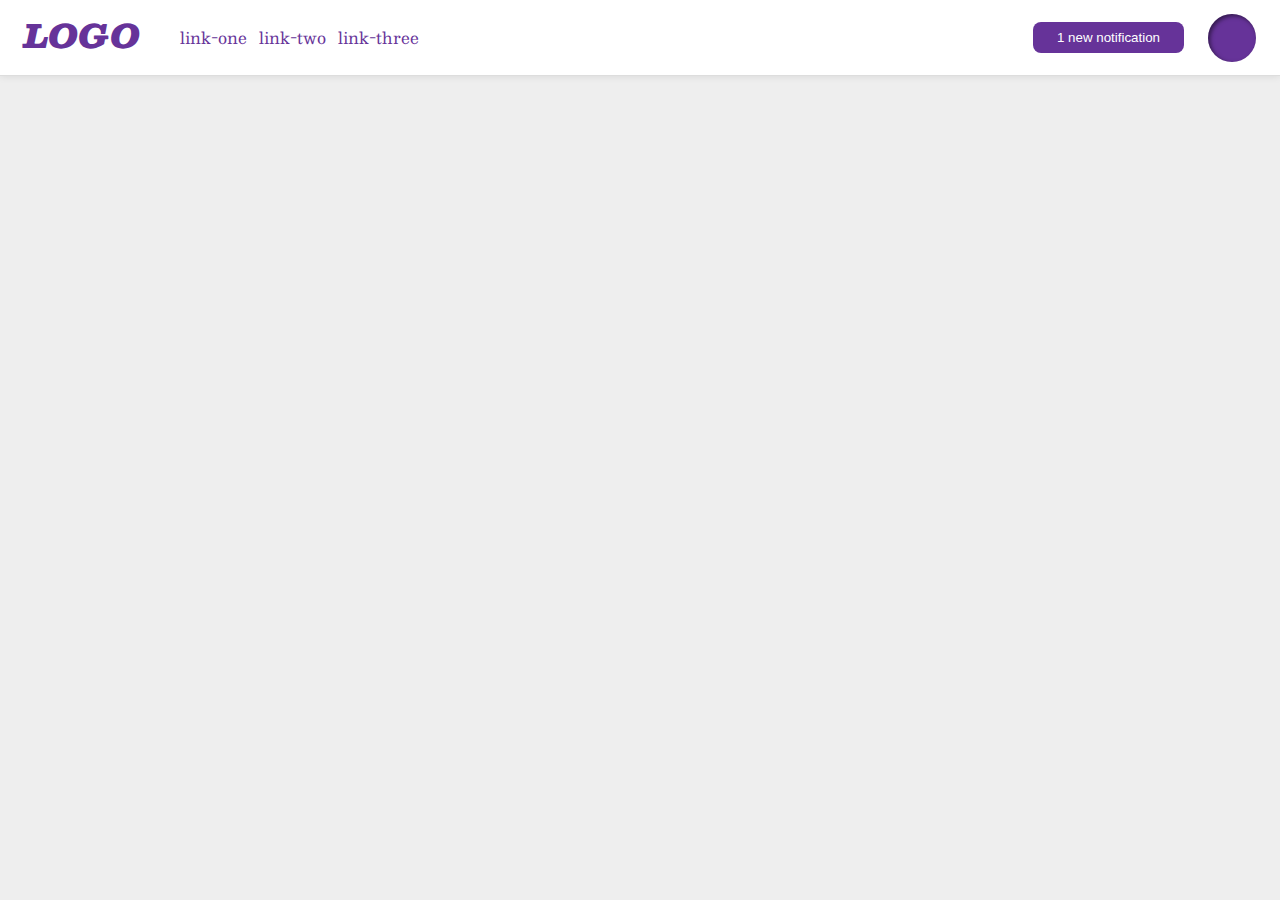
<file: flex/03-flex-header-2/index.html>
<!DOCTYPE html>
<html lang="en">
  <head>
    <meta charset="UTF-8">
    <meta http-equiv="X-UA-Compatible" content="IE=edge">
    <meta name="viewport" content="width=device-width, initial-scale=1.0">
    <title>Flex Header 2</title>
    <link rel="stylesheet" href="style.css">
  </head>
  <body>
    <div class="header">
      <div class="left-side">
          <div class="logo">
            LOGO
          </div>
          <ul class="links">
            <li><a href="google.com">link-one</a></li>
            <li><a href="google.com">link-two</a></li>
            <li><a href="google.com">link-three</a></li>
          </ul>
      </div>
      <div class="right-side">
         <button class="notifications">
            1 new notification
         </button>
          <div class="profile-image"></div>
    </div>
    </div>
  </body>
</html>
</file>
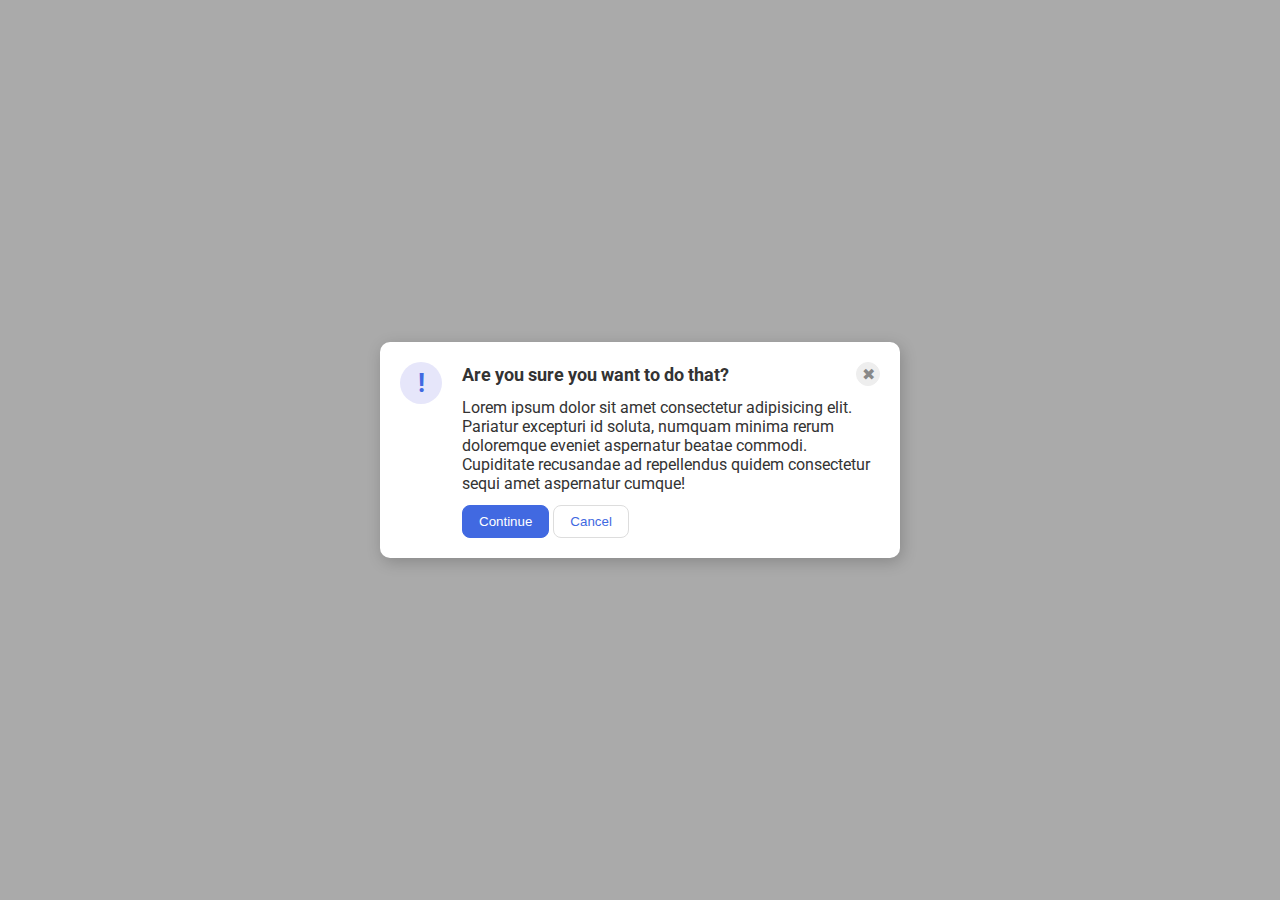
<file: flex/05-flex-modal/index.html>
<!DOCTYPE html>
<html lang="en">
  <head>
    <meta charset="UTF-8">
    <meta http-equiv="X-UA-Compatible" content="IE=edge">
    <meta name="viewport" content="width=device-width, initial-scale=1.0">
    <link rel="stylesheet" href="style.css">
    <title>Modal</title>
  </head>
  <body>
    <div class="modal">
      <div class="icon">!</div>
      <div class="righties">
        <div class="header">Are you sure you want to do that?<button class="close-button">✖</button></div>
        <div class="text">Lorem ipsum dolor sit amet consectetur adipisicing elit. Pariatur excepturi id soluta, numquam minima rerum doloremque eveniet aspernatur beatae commodi. Cupiditate recusandae ad repellendus quidem consectetur sequi amet aspernatur cumque!</div>
        <div class="bottom-buttons">
        <button class="continue">Continue</button>
        <button class="cancel">Cancel</button>
        </div>
      </div>
    </div>
  </body>
</html>
</file>
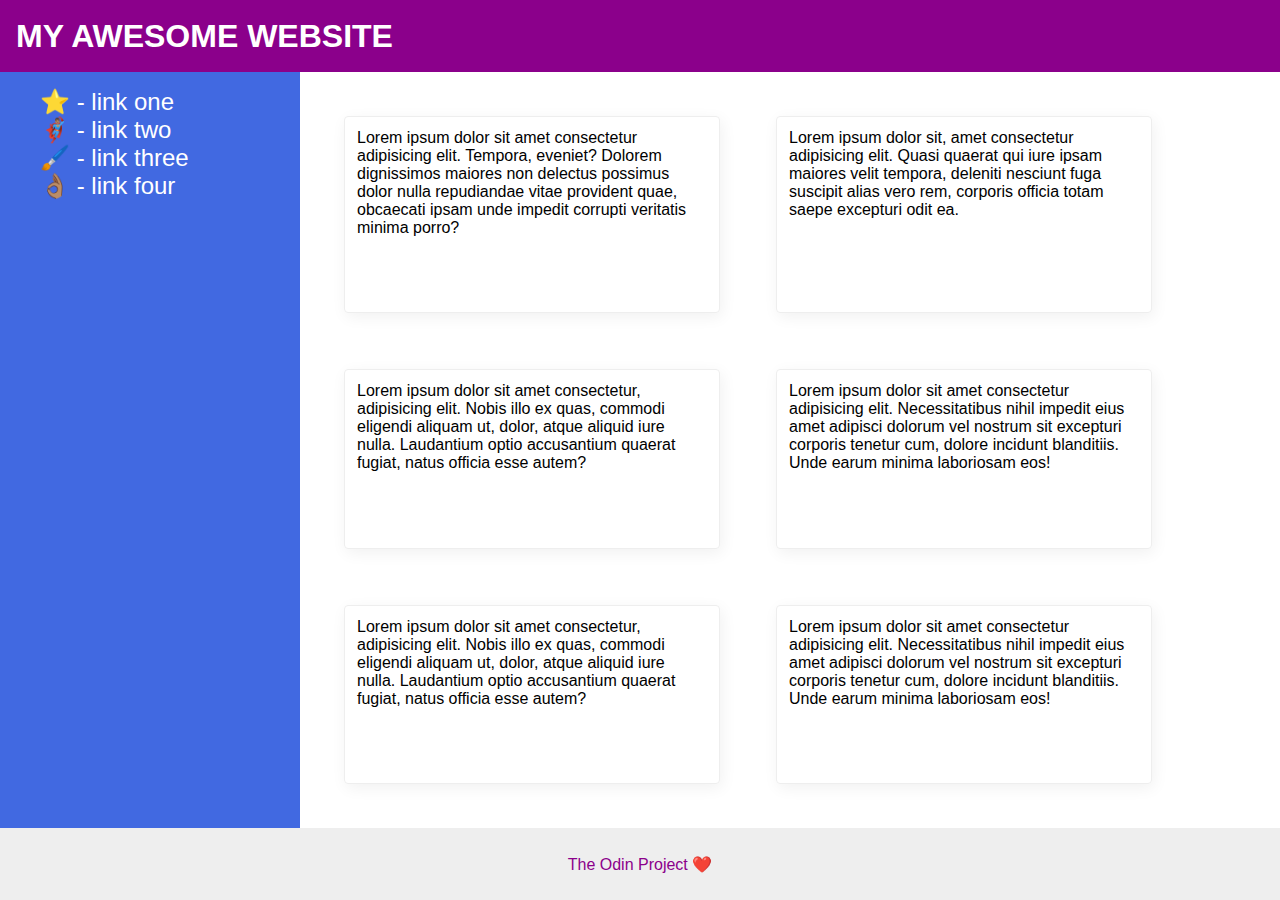
<file: flex/07-flex-layout-2/index.html>
<!DOCTYPE html>
<html lang="en">
  <head>
    <meta charset="UTF-8">
    <meta http-equiv="X-UA-Compatible" content="IE=edge">
    <meta name="viewport" content="width=device-width, initial-scale=1.0">
    <title>The Holy Grail</title>
    <link rel="stylesheet" href="style.css">
  </head>
  <body>
    <div class="header">
      MY AWESOME WEBSITE
    </div>
    
    <div class="midcontent">  
      <div class="sidebar">
        <ul>
          <li><a href="#">⭐ - link one</a></li>
          <li><a href="#">🦸🏽‍♂️ - link two</a></li>
          <li><a href="#">🖌️ - link three</a></li>
          <li><a href="#">👌🏽 - link four</a></li>
        </ul>
      </div>
      <div class="container">
        <div class="card">Lorem ipsum dolor sit amet consectetur adipisicing elit. Tempora, eveniet? Dolorem dignissimos maiores non delectus possimus dolor nulla repudiandae vitae provident quae, obcaecati ipsam unde impedit corrupti veritatis minima porro?</div>
        <div class="card">Lorem ipsum dolor sit, amet consectetur adipisicing elit. Quasi quaerat qui iure ipsam maiores velit tempora, deleniti nesciunt fuga suscipit alias vero rem, corporis officia totam saepe excepturi odit ea.</div>
        <div class="card">Lorem ipsum dolor sit amet consectetur, adipisicing elit. Nobis illo ex quas, commodi eligendi aliquam ut, dolor, atque aliquid iure nulla. Laudantium optio accusantium quaerat fugiat, natus officia esse autem?</div>
        <div class="card">Lorem ipsum dolor sit amet consectetur adipisicing elit. Necessitatibus nihil impedit eius amet adipisci dolorum vel nostrum sit excepturi corporis tenetur cum, dolore incidunt blanditiis. Unde earum minima laboriosam eos!</div>
        <div class="card">Lorem ipsum dolor sit amet consectetur, adipisicing elit. Nobis illo ex quas, commodi eligendi aliquam ut, dolor, atque aliquid iure nulla. Laudantium optio accusantium quaerat fugiat, natus officia esse autem?</div>
        <div class="card">Lorem ipsum dolor sit amet consectetur adipisicing elit. Necessitatibus nihil impedit eius amet adipisci dolorum vel nostrum sit excepturi corporis tenetur cum, dolore incidunt blanditiis. Unde earum minima laboriosam eos!</div>
      </div>
    </div>

    <div class="footer">
      The Odin Project ❤️
    </div>
  </body>
</html>
</file>
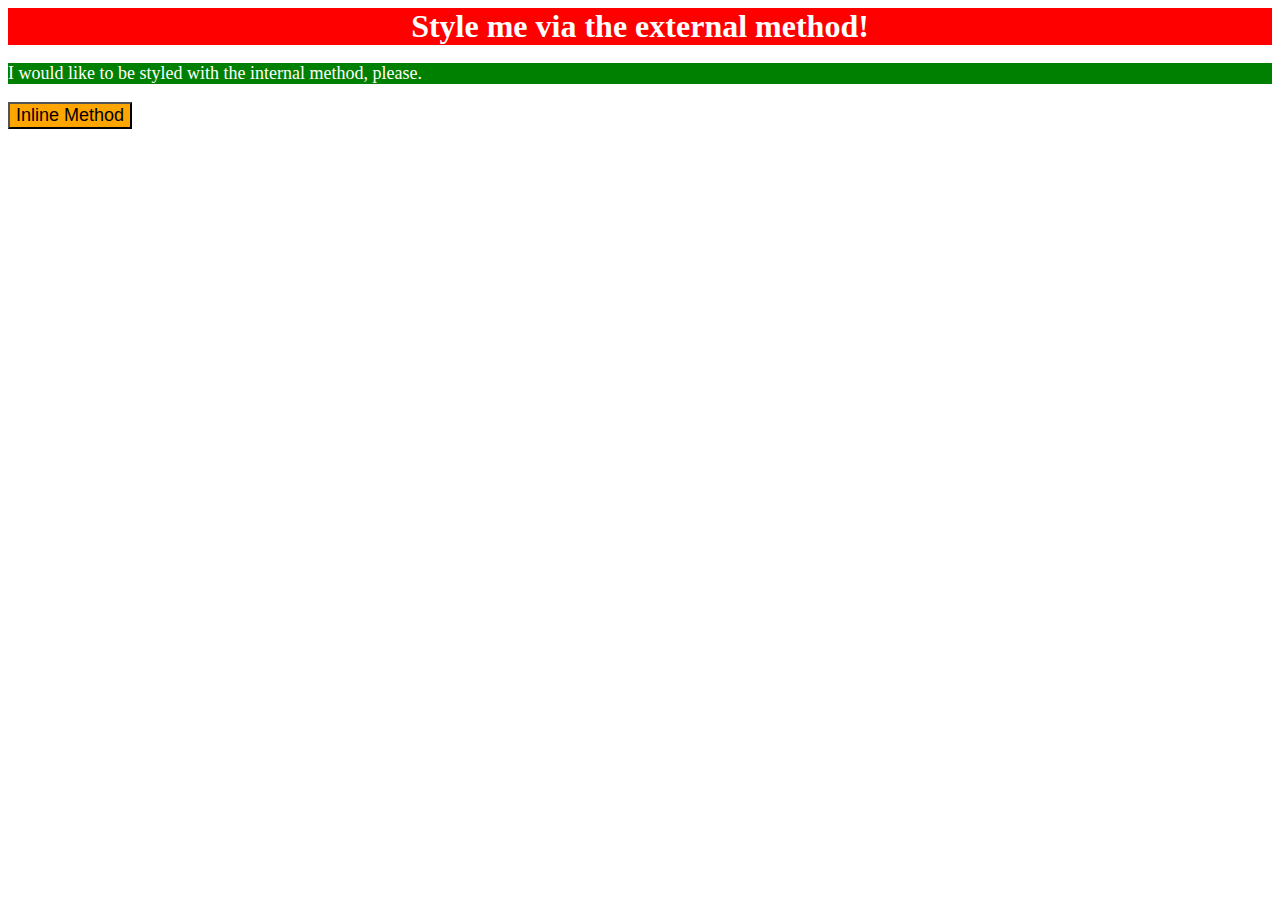
<file: foundations/01-css-methods/index.html>
<!DOCTYPE html>
<html lang="en">
  <head>
    <meta charset="UTF-8">
    <meta http-equiv="X-UA-Compatible" content="IE=edge">
    <meta name="viewport" content="width=device-width, initial-scale=1.0">
    <title>Methods for Adding CSS</title>
    <link rel="stylesheet" href="style.css" />
    <style>
      p {
    background-color: green;
    color: white;
    font-size: 18px;
}
    </style>
  </head>
  <body>
    <div>Style me via the external method!</div>
    <p>I would like to be styled with the internal method, please.</p>
    <button style="background-color: orange; font-size: 18px;">Inline Method</button>
  </body>
</html>
</file>
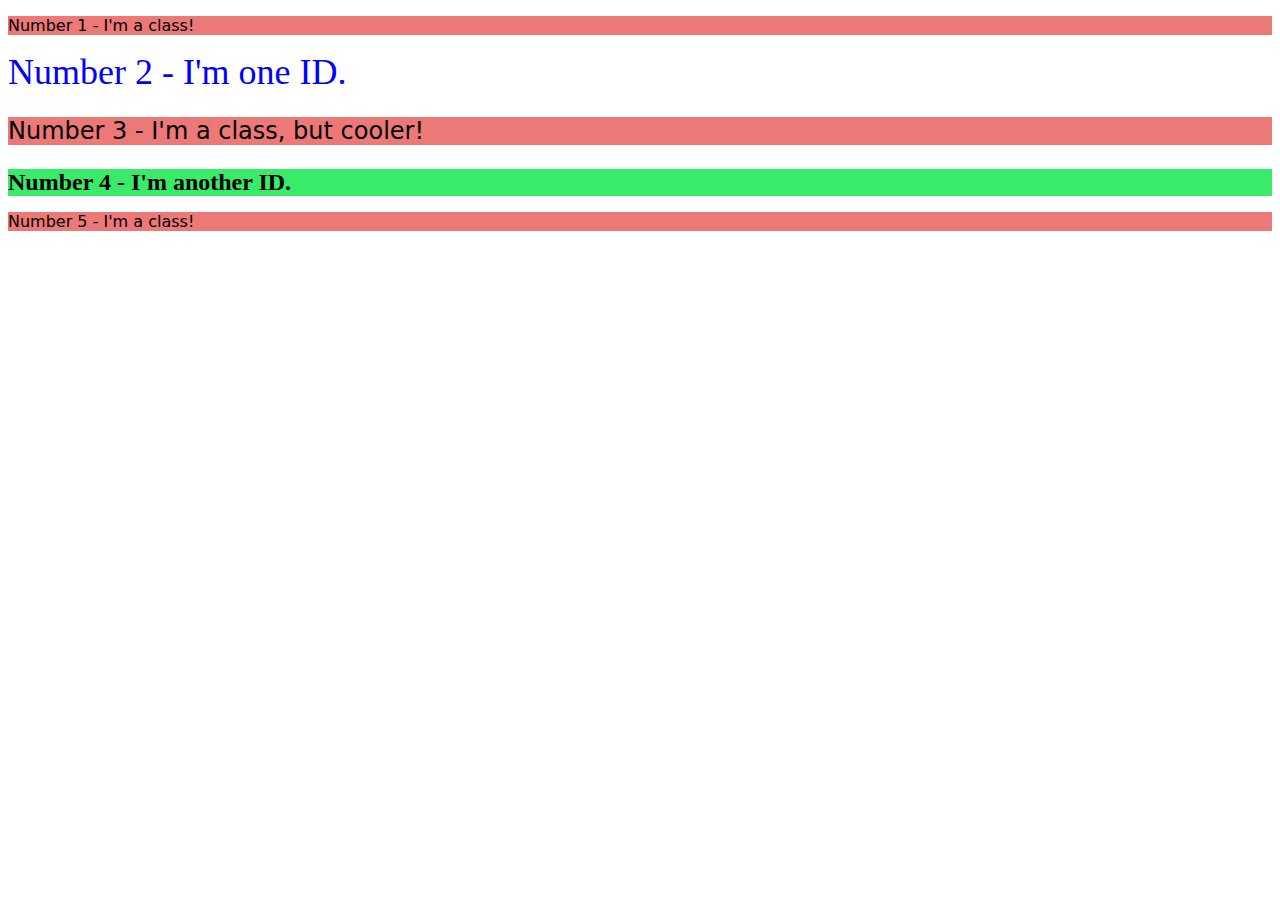
<file: foundations/02-class-id-selectors/index.html>
<!DOCTYPE html>
<html lang="en">
  <head>
    <meta charset="UTF-8">
    <meta http-equiv="X-UA-Compatible" content="IE=edge">
    <meta name="viewport" content="width=device-width, initial-scale=1.0">
    <title>Class and ID Selectors</title>
    <link rel="stylesheet" href="style.css">
  </head>
  <body>
    <p class="oddNumber one">Number 1 - I'm a class!</p>
    <div id="two">Number 2 - I'm one ID.</div>
    <p class="oddNumber three">Number 3 - I'm a class, but cooler!</p>
    <div id="four">Number 4 - I'm another ID.</div>
    <p class="oddNumber five">Number 5 - I'm a class!</p>
  </body>
</html>
</file>
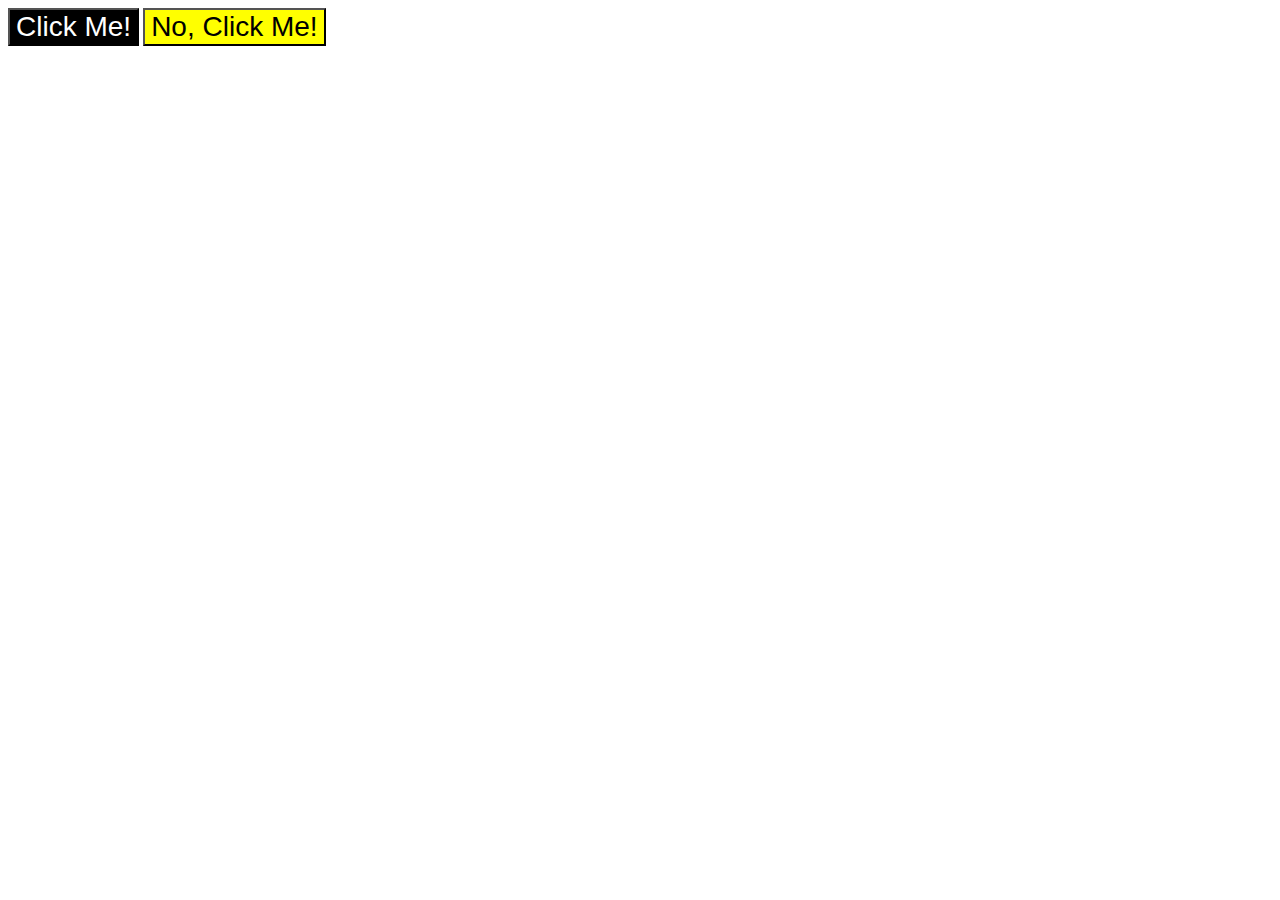
<file: foundations/03-grouping-selectors/index.html>
<!DOCTYPE html>
<html lang="en">
  <head>
    <meta charset="UTF-8">
    <meta http-equiv="X-UA-Compatible" content="IE=edge">
    <meta name="viewport" content="width=device-width, initial-scale=1.0">
    <title>Grouping Selectors</title>
    <link rel="stylesheet" href="style.css">
  </head>
  <body>
    <button class="first">Click Me!</button>
    <button class="second">No, Click Me!</button>
  </body>
</html>
</file>
<file: flex/03-flex-header-2/style.css>
/* this is some magical font-importing.  
you'll learn about it later. */
@import url('https://fonts.googleapis.com/css2?family=Besley:ital,wght@0,400;1,900&display=swap');

body {
  margin: 0;
  background: #eee;
  font-family: Besley, serif;
}

.header {
  background: white;
  border-bottom: 1px solid #ddd;
  box-shadow: 0 0 8px rgba(0,0,0,.1);
  display: flex;
  justify-content: space-between;
  align-items: center;
}

.profile-image {
  background: rebeccapurple;
  box-shadow: inset 2px 2px 4px rgba(0,0,0,.5);
  border-radius: 50%;
  width: 48px;
  height: 48px;
}

.logo {
  color: rebeccapurple;
  font-size: 32px;
  font-weight: 900;
  font-style: italic;
}

button {
  border: none;
  border-radius: 8px;
  background: rebeccapurple;
  color: white;
  padding: 8px 24px;
  height: fit-content;
}

a {
  /* this removes the line under our links */
  text-decoration: none;
  color: rebeccapurple;
}

ul {
  list-style-type: none;
  display: flex;
  gap: 12px;
}

.left-side {
  display: flex;
  margin: 8px 24px;
}


.right-side {
  display: flex;
  gap: 24px;
  margin: 8px 24px;
  align-items: center;
}
</file>
<file: flex/05-flex-modal/style.css>
@import url('https://fonts.googleapis.com/css2?family=Roboto:wght@400;700&display=swap');

html, body {
  height: 100%;
}

body {
  font-family: Roboto, sans-serif;
  margin: 0;
  background: #aaa;
  color: #333;
  /* I'll give you this one for free lol */
  display: flex;
  align-items: center;
  justify-content: center;
}

.modal {
  background: white;
  width: 480px;
  border-radius: 10px;
  box-shadow: 2px 4px 16px rgba(0,0,0,.2);
  display: flex;
  padding: 20px;
  gap: 20px;
  
}

.icon {
  color: royalblue;
  font-size: 26px;
  font-weight: 700;
  background: lavender;
  width: 42px;
  height: 42px;
  border-radius: 50%;
  display: flex;
  align-items: center;
  justify-content: center;
  flex-shrink: 0;
}

.close-button {
  background: #eee;
  border-radius: 50%;
  color: #888;
  font-weight: 400;
  font-size: 16px;
  height: 24px;
  width: 24px;
  display: flex;
  align-items: center;
  justify-content: center;
  border: 1px solid #eee;
  padding: 0;
}

button {
  cursor: pointer;
  padding: 8px 16px;
  border-radius: 8px;
}

button.continue {
  background: royalblue;
  border: 1px solid royalblue;
  color: white;
}

button.cancel {
  background: white;
  border: 1px solid #ddd;
  color: royalblue;
}

.header {
  display: flex;
  justify-content: space-between;
  align-items: center;
  font-weight: bolder;
  font-size: 18px;
}

.righties {
  display: flex;
  flex-direction: column;
  gap: 12px;
}
</file>
<file: flex/07-flex-layout-2/style.css>
body {
  font-family: -apple-system, BlinkMacSystemFont, 'Segoe UI', Roboto, Oxygen, Ubuntu, Cantarell, 'Open Sans', 'Helvetica Neue', sans-serif;
  margin: 0;
  min-height: 100vh;
  display: flex;
  flex-direction: column;
  justify-content: space-between;
}

.header {
  height: 72px;
  background: darkmagenta;
  color: white;
  display: flex;
  align-items: center;
  padding-left: 16px;
  font-weight: 900;
  font-size: 32px;
}

.footer {
  height: 72px;
  background: #eee;
  color: darkmagenta;
  display: flex;
  align-items: center;
  justify-content: center;
}

.midcontent {
  display: flex;
  flex: 1; 
}

.container {
  display: flex;
  flex-wrap: wrap;
  align-content: stretch;
  padding: 32px;
  gap: 32px;
}

.sidebar {
  width: 300px;
  background: royalblue;
  box-sizing: border-box;
  flex-shrink: 0;
}

.card {
  border: 1px solid #eee;
  box-shadow: 2px 4px 16px rgba(0,0,0,.06);
  border-radius: 4px;
  width: 350px;
  padding: 12px;
  margin: 12px;
}

a {
  text-decoration:none;
  font-size: 24px;
  color: white;
}

ul {
  list-style-type: none;
}
</file>
<file: foundations/01-css-methods/style.css>
/* * `div`: a red background, white text, a font size of 32px, center aligned, and bold
* `p`: a green background, white text, and a font size of 18px
* `button`: an orange background and a font size of 18px */

div {
    background-color: red;
    color: white;
    font-size: 32px;
    text-align: center;
    font-weight: bold;
}
</file>
<file: foundations/02-class-id-selectors/style.css>
/* * **All odd numbered elements**: a light red/pink background, and a list of fonts containing `Verdana` and `DejaVu Sans` with `sans-serif` as a fallback
* **The second element**: blue text and a font size of 36px
* **The third element**: in addition to the styles for all odd numbered elements, add a font size of 24px
* **The fourth element**: a light green background, a font size of 24px, and bold

<p class="oddNumber one">Number 1 - I'm a class!</p>
<div id="two">Number 2 - I'm one ID.</div>
<p class="oddNumber three">Number 3 - I'm a class, but cooler!</p>
<div id="four">Number 4 - I'm another ID.</div>
<p class="oddNumber five">Number 5 - I'm a class!</p> */

.oddNumber {
    background-color: #ec7878;
    font-family: Verdana, "DejaVu Sans", sans-serif;
}

.three {
    font-size: 24px;
}

#two {
    color: #0000ff;
    font-size: 36px;
}

#four {
    background-color:#3aea69;
    font-size: 24px;
    font-weight: bold;
}
</file>
<file: foundations/03-grouping-selectors/style.css>
/* * **The first element**: a black background and white text
* **The second element**: a yellow background
* **Both elements**: a font size of 28px and a list of fonts containing `Helvetica` and `Times New Roman`, with `sans-serif` as a fallback  */

.first,
.second {
    font-size: 28px;
    font-family: Helvetica, "Times New Roman", sans-serif;
}

.first {
    background-color: black;
    color: #ffffff;
}

.second {
    background-color: yellow;
}
</file>
